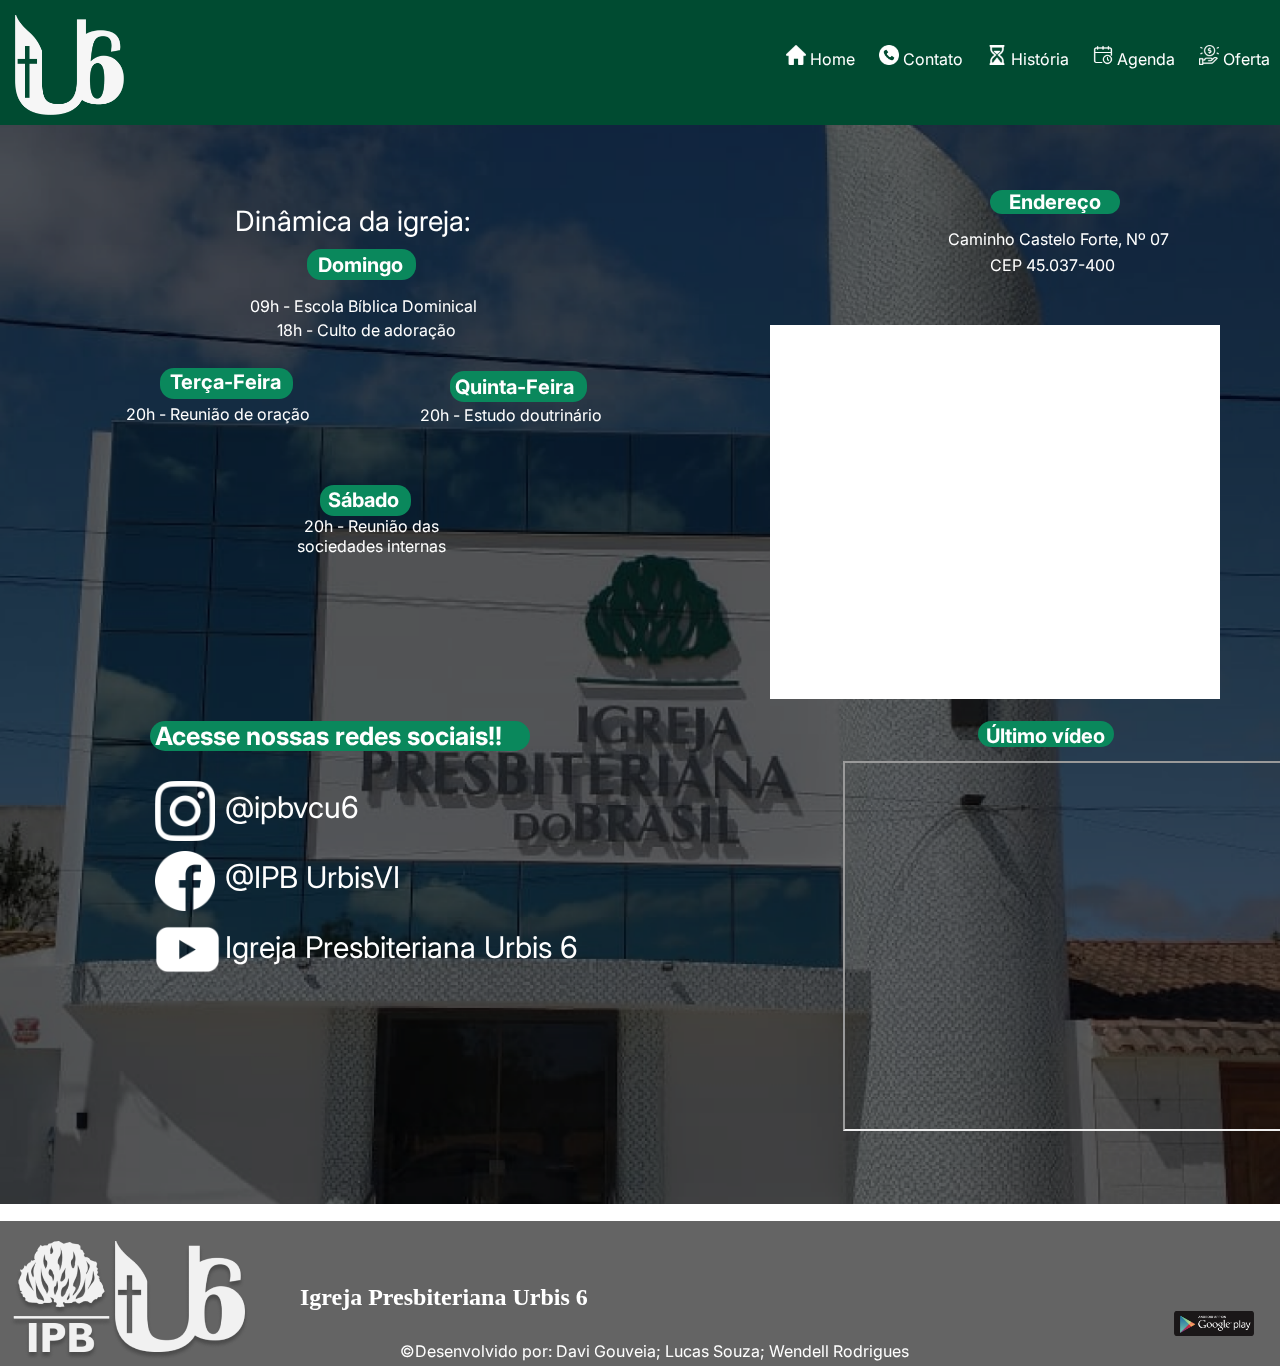
<file: index.html>
<!DOCTYPE html>
<html lang="pt-br">
<head>
	<meta charset="utf-8">
	<meta name="viewport" content="width=device-width, initial-scale=1">
	<meta name="author" content="Davi Gouveia, Lucas Souza, Windell Rodrigues">
	<link rel="stylesheet" type="text/css" href="estilo.css">
	<link rel="shortcut icon" href="imgs\Logo U6 verde.png" type="image/x-icon" />
	<title>Igreja Presbiteriana Urbis 6</title>
	<header>
		<div id="logo"> 
		<a href="index.html"> 
			<img src="imgs\Logo U6 branca.png">
		</a>
		</div>
		<nav id="navegação">
			<ul>
				<li id="home">
					<a href="index.html">
						<img src="imgs\casa 1.png">
						Home
					</a>
				</li>
				<li id="cont">
					<a href="contato.html">
						<img src="imgs\telefone 1.png">
						Contato
					</a>
				</li>
				<li id="hist">
					<a href="historia.html">
						<img src="imgs\ampulheta 1.png">
						História
					</a>
				</li>
				<li id="ag">
					<a href="agenda.html">
						<img src="imgs\agenda.png">
						Agenda
					</a>
				</li>
				<li id="ofe">
					<a href="oferta.html">
						<img src="imgs\dinheiro 1.png">
						Oferta
					</a>
				</li>
			</ul>
		</nav>
	</header>
</head>
<body background="imgs\igreja.png">
	<nav class="geral">
		<div class="dina">Dinâmica da igreja:</div>
			<div class="bloco-dom1">
				<div class="bloco-dom2"></div>
				<div class="dom">Domingo</div>
				<div class="ebd">09h - Escola Bíblica Dominical</div>
				<div class="culto">18h - Culto de adoração</div>
			</div>
			<div class="bloco-ter1">
				<div class="bloco-ter2"></div>
				<div class="ter">Terça-Feira</div>
				<div class="reu-or">20h - Reunião de oração</div>
			</div>
			<div class="bloco-qui1">
				<div class="bloco-qui2"></div>
				<div class="qui">Quinta-Feira</div>
				<div class="estu-dou">20h - Estudo doutrinário</div>
			</div>
			<div class="bloco-sab1">
				<div class="bloco-sab2"></div>
				<div class="sab">Sábado</div>
				<div class="reu-so-in">20h - Reunião das <br/>sociedades internas</div>
			</div>
			<div class="mapbox">
				<iframe  src="https://www.google.com/maps/embed?pb=!1m18!1m12!1m3!1d810.5310739339357!2d-40.83846311840882!3d-14.906014006496491!2m3!1f0!2f0!3f0!3m2!1i1024!2i768!4f13.1!3m3!1m2!1s0x7463adc3f35da33%3A0xe8db83ff7c1cac21!2sIgreja%20Presbiteriana%20do%20Brasil%20-%20Urbis%20VI!5e0!3m2!1spt-BR!2sbr!4v1695684241522!5m2!1spt-BR!2sbr" width="600" height="450" style="border:0;" allowfullscreen="" loading="lazy" referrerpolicy="no-referrer-when-downgrade"></iframe>
			</div>
			<div class="bloco-end1">
				<div class="bloco-end2"></div>
				<div class="end">Endereço</div>
				<div class="cam">Caminho Castelo Forte, Nº 07</div>
				<div class="cep">CEP 45.037-400</div>
			</div>
	</nav>
	<article class="geral">
		<div class="redes1">
			<div class="rede">Acesse nossas redes sociais!!</div>
			<div class="rede-insta">
				<a class="texto-redes-insta" href="https://www.instagram.com/ipbvcu6/?utm_source=ig_web_button_share_sheet&igshid=OGQ5ZDc2ODk2ZA==">
				<img class="insta" src="imgs/instagram.png">
					<span>@ipbvcu6</span>
				</a>
				<a class="texto-redes-face" href="https://www.facebook.com/search/top?q=ipb%20urbis%20vi">
					<img class="face" src="imgs/facebook.png">
						<span>@IPB UrbisVI</span>
				</a>
				<a class="texto-redes-yt" href="https://www.youtube.com/@igrejapresbiterianaurbis6391">
					<img class="yt" src="imgs/youtube.png">
						<span>Igreja Presbiteriana Urbis 6</span>
				</a>
			</div>
		</div>
		<div class="bloco-video1">
			<div class="vid">Último vídeo</div>
			<iframe class="video" src="https://www.youtube.com/embed/kwhke8oIJhM" width="420" height="400"></iframe>
		</div>
		</article>
<footer>
	<img id="img-rodape" src="imgs\Logo IPBU6.png">
	<h1>Igreja Presbiteriana Urbis 6</h1>
	<a href="https://play.google.com/store/apps/details?id=br.org.presbiterianaurbis6.appEK1460&hl=pt_BR&gl=US" target="_blank"><img id="play" src="imgs\playstore.png"> </a>
	<p class="rodape">&copy;Desenvolvido por: Davi Gouveia; Lucas Souza; Wendell Rodrigues</p>
</footer>
</body>
</html>
</file>
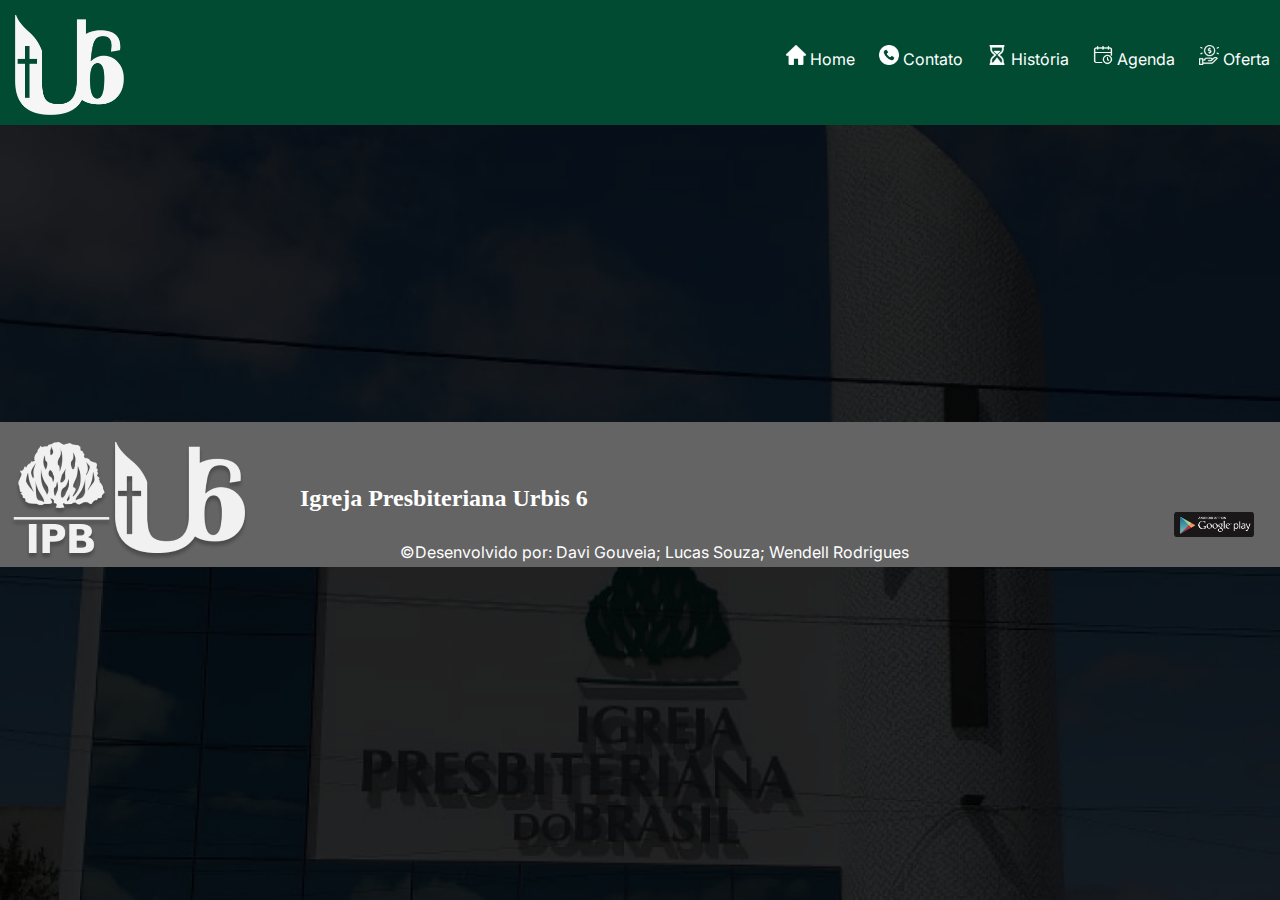
<file: agenda.html>
<!DOCTYPE html>
<html lang="pt-br">
<head>
	<meta charset="utf-8">
	<meta name="viewport" content="width=device-width, initial-scale=1">
	<meta name="author" content="Davi Gouveia, Lucas Souza, Windell Rodrigues">
	<link rel="stylesheet" type="text/css" href="estilo.css">
	<link rel="shortcut icon" href="imgs\Logo U6 verde.png" type="image/x-icon" />
	<title>Igreja Presbiteriana Urbis 6</title>
	<header>
		<div id="logo"> 
		<a href="index.html"> 
			<img src="imgs\Logo U6 branca.png">
		</a>
		</div>
		<nav id="navegação">
			<ul>
				<li id="home">
					<a href="index.html">
						<img src="imgs\casa 1.png">
						Home
					</a>
				</li>
				<li id="cont">
					<a href="contato.html">
						<img src="imgs\telefone 1.png">
						Contato
					</a>
				</li>
				<li id="hist">
					<a href="historia.html">
						<img src="imgs\ampulheta 1.png">
						História
					</a>
				</li>
				<li id="ag">
					<a href="agenda.html">
						<img src="imgs\agenda.png">
						Agenda
					</a>
				</li>
				<li id="ofe">
					<a href="oferta.html">
						<img src="imgs\dinheiro 1.png">
						Oferta
					</a>
				</li>
			</ul>
		</nav>
	</header>
</head>
<body background="imgs/background-histo.png" class="geral">
    <iframe src="https://embed.styledcalendar.com/#ckQrZNXWSIf2JxxK1mKz" title="Styled Calendar" class="styled-calendar-container" data-cy="calendar-embed-iframe"></iframe>
<script async type="module" src="https://embed.styledcalendar.com/assets/parent-window.js"></script>
</body>
<footer>
	<img id="img-rodape" src="imgs\Logo IPBU6.png">
	<h1>Igreja Presbiteriana Urbis 6</h1>
	<a href="https://play.google.com/store/apps/details?id=br.org.presbiterianaurbis6.appEK1460&hl=pt_BR&gl=US" target="_blank"><img id="play" src="imgs\playstore.png"> </a>
	<p class="rodape">&copy;Desenvolvido por: Davi Gouveia; Lucas Souza; Wendell Rodrigues</p>
</footer>
</body>
</html>
</file>
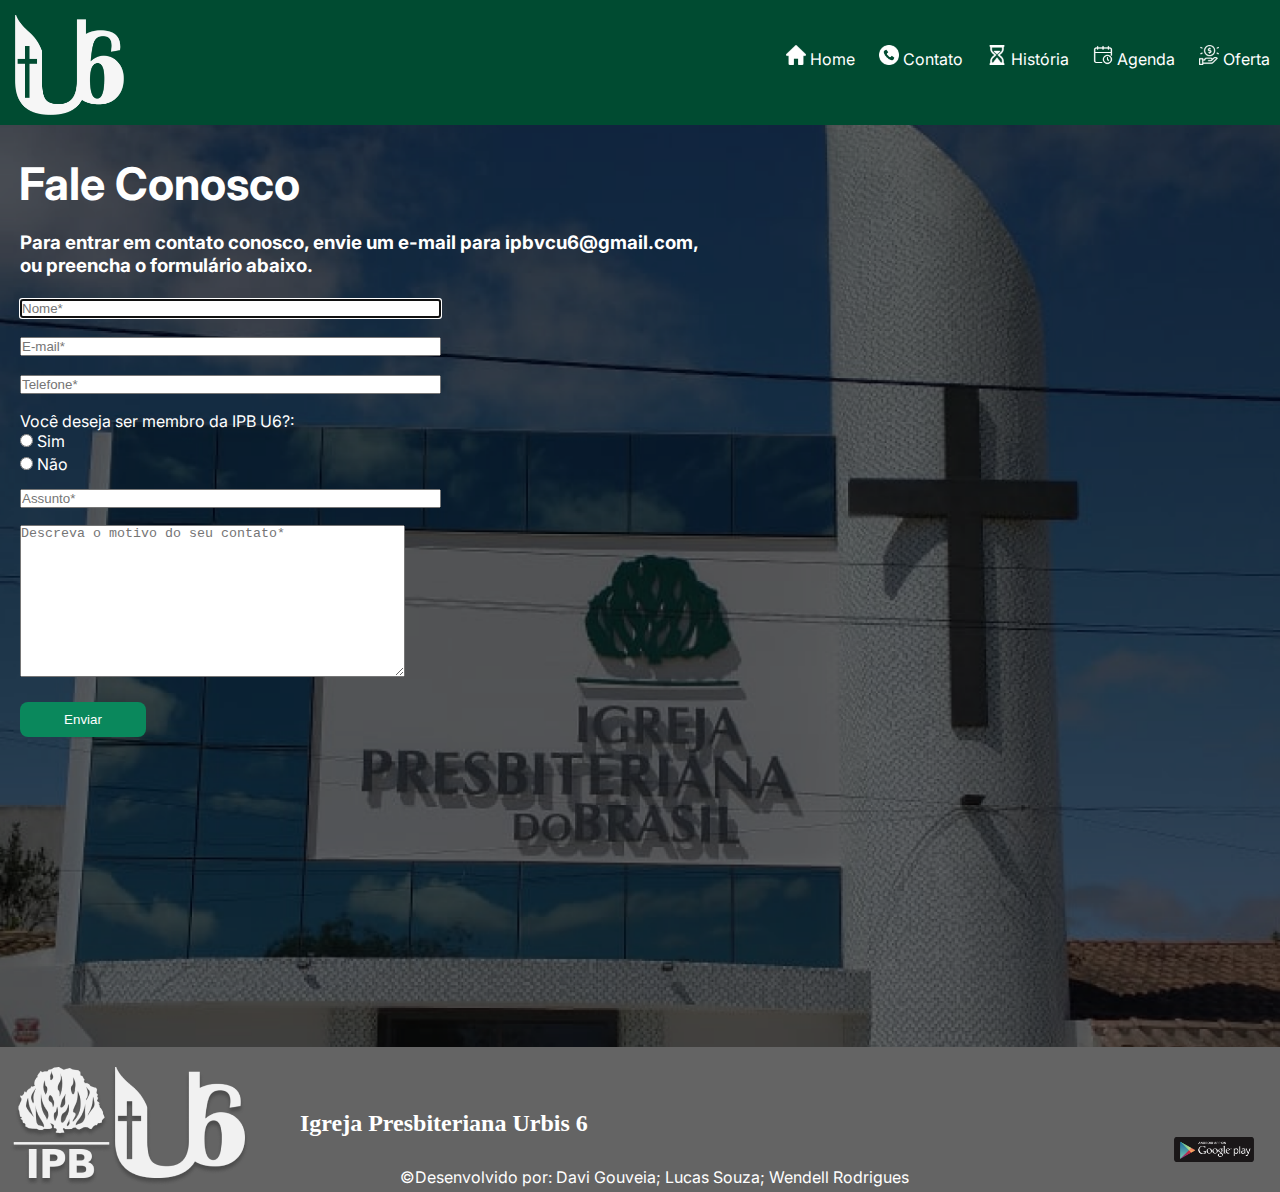
<file: contato.html>
<!DOCTYPE html>
<html lang="pt-br">
<head>
    <meta cherset="utf-8">
    <meta name="viewport" content="width=device-width, initial-scale=1">
    <meta name="author" content="Davi Gouveia, Lucas Souza, Windell Rodrigues">
    <link rel="stylesheet" type="text/css" href="estilo.css">
    <link rel="shortcut icon" href="imgs\Logo U6 verde.png" type="image/x-icon" />
    <title>Igreja Presbiteriana Urbis 6</title>
    <header>
        <div id="logo"> 
        <a href="index.html"> 
            <img src="imgs\Logo U6 branca.png"> 
        </a>
        </div>
        <nav id="navegação">
            <ul >
                <li id="home">
                        <a href="index.html">
                            <img src="imgs\casa 1.png">
                            Home
                        </a>
                    </li>
                    <li id="cont">
                        <a href="contato.html">
                            <img src="imgs\telefone 1.png">
                            Contato
                        </a>
                    </li>
                    <li id="hist">
                        <a href="historia.html">
                            <img src="imgs\ampulheta 1.png">
                            História
                        </a>
                    </li>
                    <li id="ag">
                        <a href="agenda.html">
                            <img src="imgs\agenda.png">
                            Agenda
                        </a>
                    </li>
                    <li id="ofe">
                        <a href="oferta.html">
                            <img src="imgs\dinheiro 1.png">
                            Oferta
                        </a>
                    </li>
            </ul>
        </nav>
    </header>
</head>
<body background="imgs\igreja.png">
    <nav class="geral">
        <h2>Fale Conosco</h2>
        <h3>Para entrar em contato conosco, envie um e-mail para <a href="ipbvcu6@gmail.com">ipbvcu6@gmail.com</a>, 
        <br>
        ou preencha o formulário abaixo.</h3>
    </nav>
<form class="geral coluna">
    <p><input type="text" name="nome" required="" autofocus="" minlength="3" size="50" placeholder="Nome*"></p>
    <p><input type="email" name="e-mail" required="" size="50" placeholder="E-mail*"></p>
    <p><input type="text" name="celular" maxlength="11" size="50" placeholder="Telefone*"></p>
    <p>Você deseja ser membro da IPB U6?: 
        <br>
        <input type="radio" name="transf" value="sim"> Sim
        <br>
        <input type="radio" name="transf" value="não"> Não</p>
    <p><input type="text" name="assunto" required="" size="50" placeholder="Assunto*"></p>
    <textarea rows="10" cols="60" required="" maxlength="150" placeholder="Descreva o motivo do seu contato*"></textarea>
    <button class="enviar" type="submit" name="enviar">Enviar</button>
</form>
<p class="form-contato"></p>
<footer>
    <img id="img-rodape" src="imgs\Logo IPBU6.png">
    <h1>Igreja Presbiteriana Urbis 6</h1>
    <a href="https://play.google.com/store/apps/details?id=br.org.presbiterianaurbis6.appEK1460&hl=pt_BR&gl=US" target="_blank"><img id="play" src="imgs\playstore.png"> </a>
    <p class="rodape">&copy;Desenvolvido por: Davi Gouveia; Lucas Souza; Wendell Rodrigues</p>
</footer>
</body>
</html>
</file>
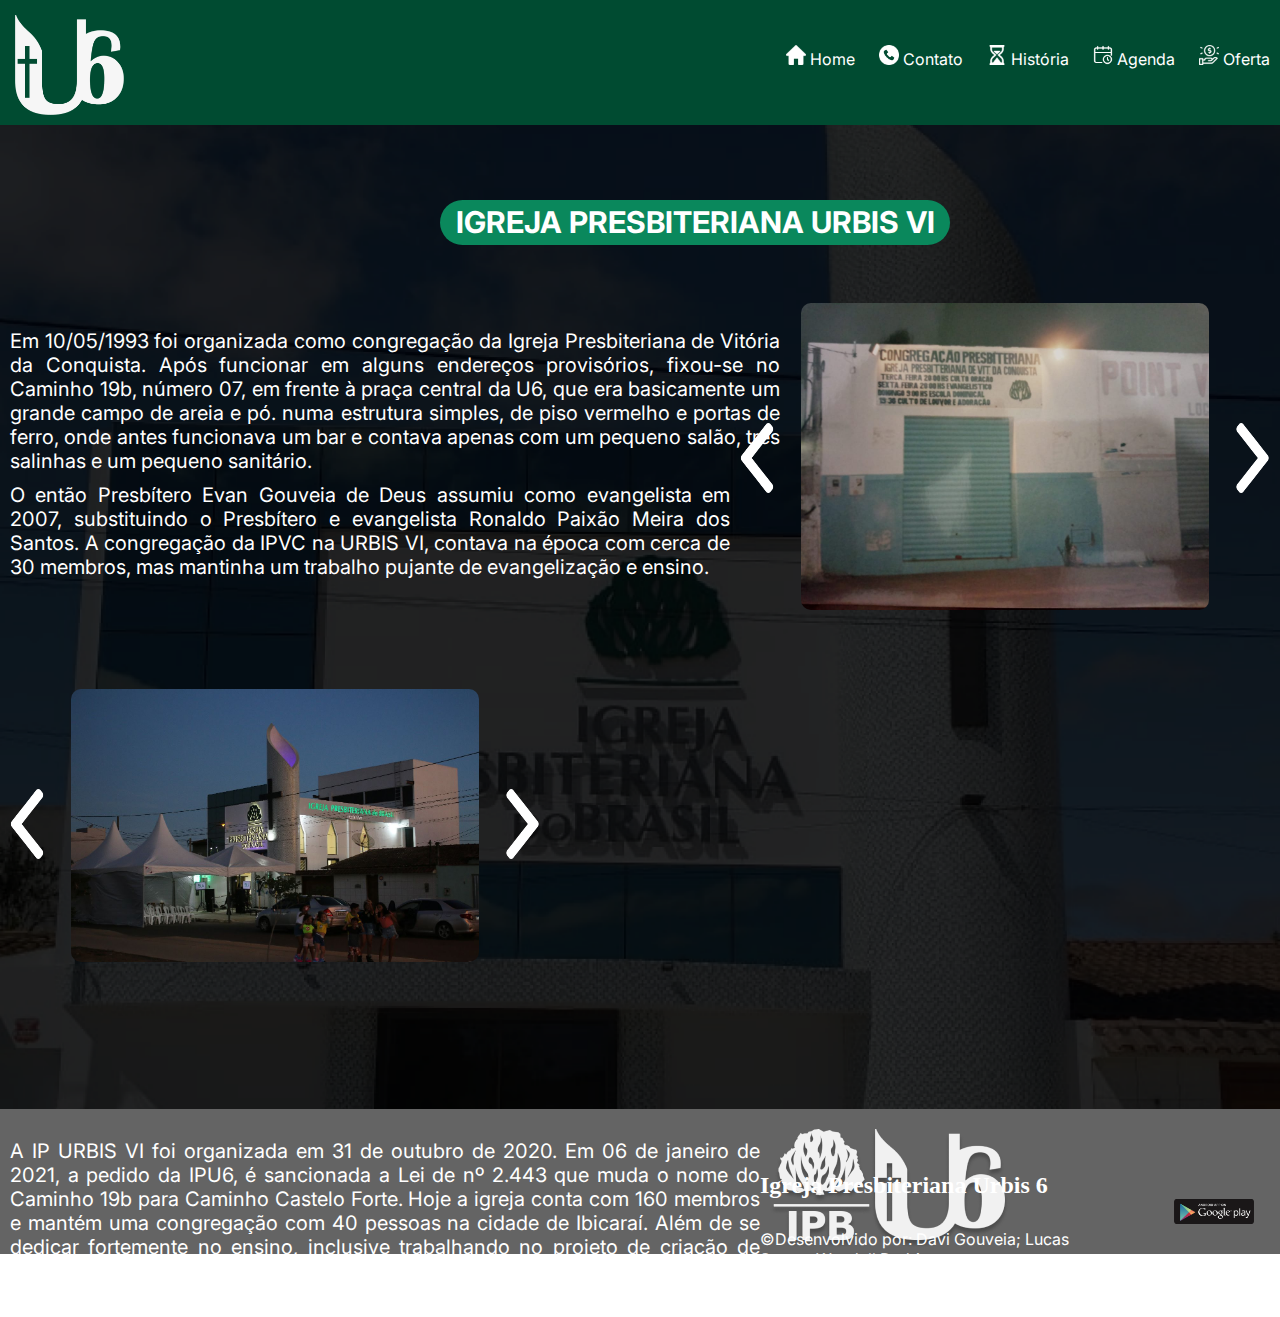
<file: historia.html>
<!DOCTYPE html>
<html lang="pt-br">
<head>
	<meta charset="utf-8">
	<meta name="viewport" content="width=device-width, initial-scale=1">
	<meta name="author" content="Davi Gouveia, Lucas Souza, Windell Rodrigues">
	<link rel="stylesheet" type="text/css" href="estilo.css">
	<link rel="shortcut icon" href="imgs\Logo U6 verde.png" type="image/x-icon" />
	<title>Igreja Presbiteriana Urbis 6</title>
	<header>
		<div id="logo"> 
		<a href="index.html"> 
			<img src="imgs\Logo U6 branca.png">
		</a>
		</div>
		<nav id="navegação">
			<ul>
				<li id="home">
					<a href="index.html">
						<img src="imgs\casa 1.png">
						Home
					</a>
				</li>
				<li id="cont">
					<a href="contato.html">
						<img src="imgs\telefone 1.png">
						Contato
					</a>
				</li>
				<li id="hist">
					<a href="historia.html">
						<img src="imgs\ampulheta 1.png">
						História
					</a>
				</li>
				<li id="ag">
					<a href="agenda.html">
						<img src="imgs\agenda.png">
						Agenda
					</a>
				</li>
				<li id="ofe">
					<a href="oferta.html">
						<img src="imgs\dinheiro 1.png">
						Oferta
					</a>
				</li>
			</ul>
		</nav>
	</header>
</head>
<body background="imgs/background-histo.png">
	<div class="igreja geral">IGREJA PRESBITERIANA URBIS VI</div>
	<p class="texto1 geral">Em 10/05/1993 foi organizada como congregação da Igreja Presbiteriana de Vitória da Conquista. Após funcionar em alguns endereços provisórios, fixou-se no Caminho 19b, número 07, em frente à praça central da U6, que era basicamente um grande campo de areia e pó. numa estrutura simples, de piso vermelho e portas de ferro, onde antes funcionava um bar e contava apenas com um pequeno salão, três salinhas e um pequeno sanitário.</p>
	<div id="container-slider1" class="geral">
		<button id="prev-button1"><img src="imgs/arrow1.png" alt="prev-button1"></button>
		<div id="container-images1" class="geral">
			<img src="fotos_hist/Imagem1.jpg" class="slider hidden">
			<img src="fotos_hist/Imagem2.jpg" class="slider">
			<img src="fotos_hist/Imagem9.png" class="slider">
			<img src="fotos_hist/Imagem4.jpg" class="slider">
			<img src="fotos_hist/Imagem5.jpg" class="slider">
			<img src="fotos_hist/Imagem5-1.jpg" class="slider">
			<img src="fotos_hist/Imagem6.jpg" class="slider">
			<img src="fotos_hist/Imagem7.jpg" class="slider">
			<img src="fotos_hist/Imagem8.jpg" class="slider">
			<img src="fotos_hist/Imagem3.jpg" class="slider">
			<img src="fotos_hist/Imagem9-1.jpg" class="slider">
			<img src="fotos_hist/Imagem10-1.jpg" class="slider">
		</div>
		<button id="next-button1"><img src="imgs/arrow1.png" alt="next-button1"></button>
	</div>
	<p class="texto2 geral">O então Presbítero Evan Gouveia de Deus assumiu como evangelista em 2007, substituindo o Presbítero e evangelista Ronaldo Paixão Meira dos Santos. A congregação da IPVC na URBIS VI, contava na época com cerca de 30 membros, mas mantinha um trabalho pujante de evangelização e ensino.</p>
    <article id="pag-hist" class="geral">
		<div id="container-slider2">
			<button id="prev-button2"><img src="imgs/arrow2.png" alt="prev-button2"></button>
			<div id="container-images2" class="geral">
				<img src="fotos_hist/Imagem11.jpg" class="slider2 on2">
				<img src="fotos_hist/Imagem13.png" class="slider2">
				<img src="fotos_hist/Imagem12.png" class="slider2">
				<img src="fotos_hist/Imagem14.png" class="slider2">
				<img src="fotos_hist/Imagem15.jpg" class="slider2">
				<img src="fotos_hist/Imagem16.png" class="slider2">
			</div>
			<button id="next-button2"><img src="imgs/arrow2.png" alt="next-button2"></button>
		</div>
	<p class="texto3 geral">A IP URBIS VI foi organizada em 31 de outubro de 2020. Em 06 de janeiro de 2021, a pedido da IPU6, é sancionada a Lei de nº 2.443 que muda o nome do Caminho 19b para Caminho Castelo Forte. Hoje a igreja conta com 160 membros e mantém uma congregação com 40 pessoas na cidade de Ibicaraí. Além de se dedicar fortemente no ensino, inclusive trabalhando no projeto de criação de instituto de educação teológica, a igreja também atua na área da Ação Social através do Projeto Mackenzie Solidário.</p>
	</article>
<footer>
        <img id="img-rodape" src="imgs\Logo IPBU6.png">
        <h1>Igreja Presbiteriana Urbis 6</h1>
        <a href="https://play.google.com/store/apps/details?id=br.org.presbiterianaurbis6.appEK1460&hl=pt_BR&gl=US" target="_blank"><img id="play" src="imgs\playstore.png"> </a>
        <p class="rodape">&copy;Desenvolvido por: Davi Gouveia; Lucas Souza; Wendell Rodrigues</p>
</footer>
<script src="programa.js"></script>
</body>
</html>
</file>
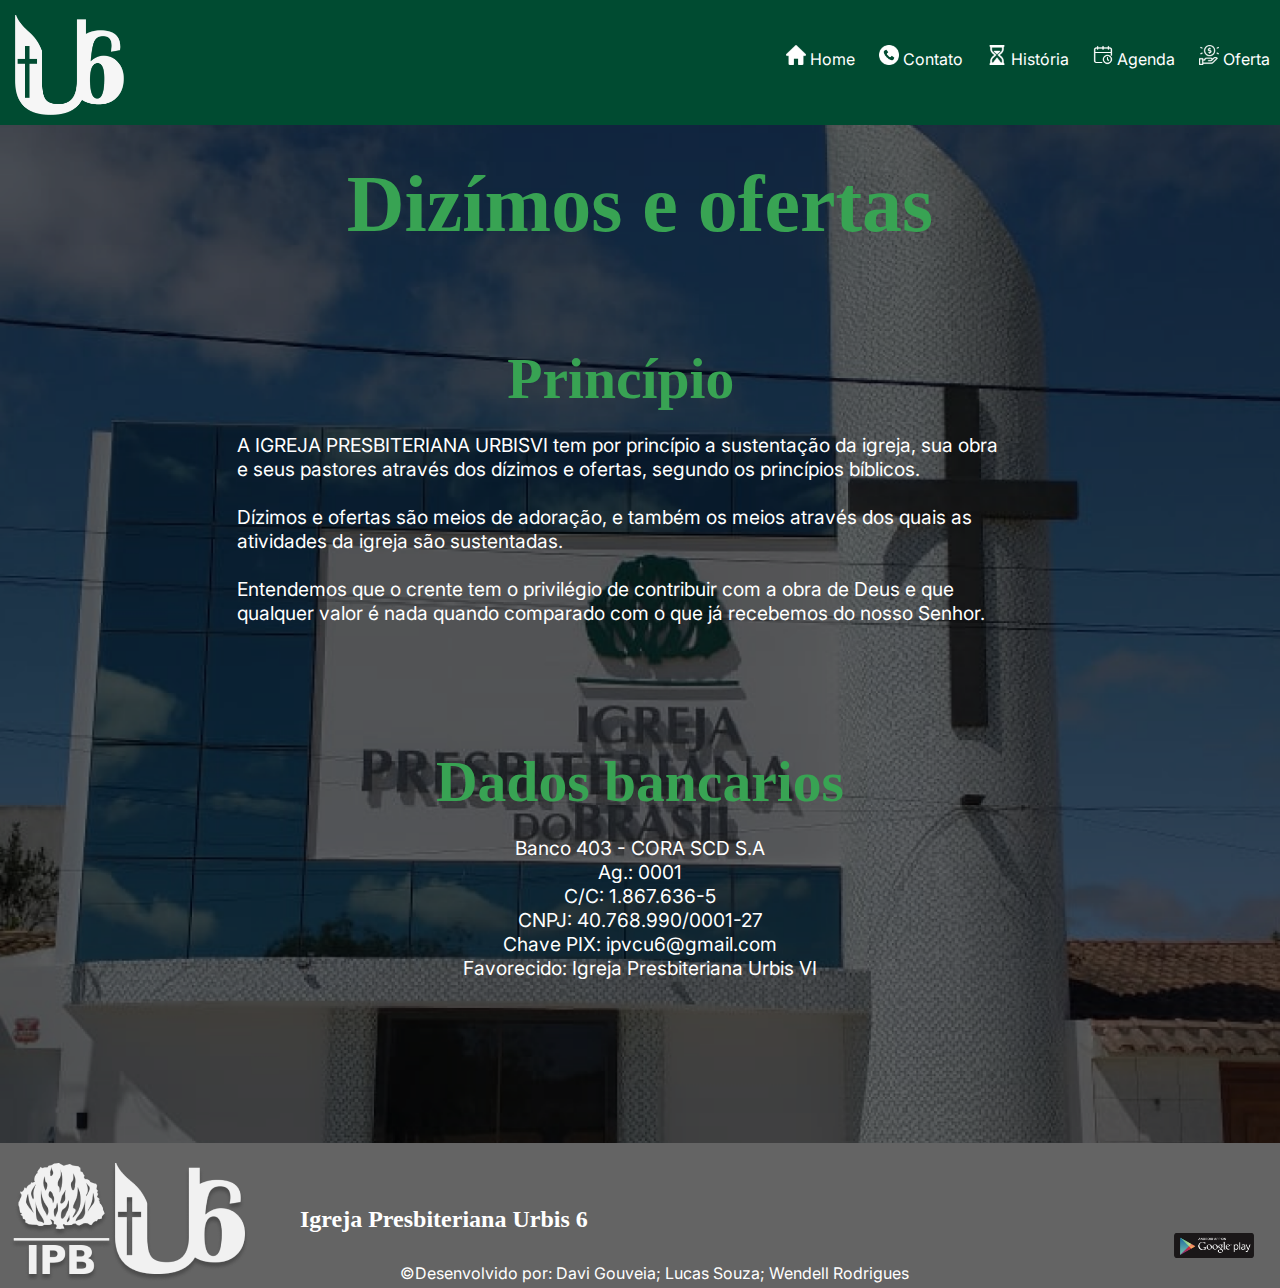
<file: oferta.html>
<!DOCTYPE html>
<html lang="pt-br">
<head>
	<meta charset="utf-8">
	<meta name="viewport" content="width=device-width, initial-scale=1">
	<link rel="stylesheet" type="text/css" href="estilo.css">
	<link rel="shortcut icon" href="imgs\Logo U6 verde.png" type="image/x-icon" />
	<title>Igreja Presbiteriana Urbis 6</title>
	<header>
		<div id="logo"> 
		<a href="index.html"> 
			<img src="imgs\Logo U6 branca.png">
		</a>
		</div>
		<nav id="navegação">
			<ul>
				<li id="home">
					<a href="index.html">
						<img src="imgs\casa 1.png">
						Home
					</a>
				</li>
				<li id="cont">
					<a href="contato.html">
						<img src="imgs\telefone 1.png">
						Contato
					</a>
				</li>
				<li id="hist">
					<a href="historia.html">
						<img src="imgs\ampulheta 1.png">
						História
					</a>
				</li>
				<li id="ag">
					<a href="agenda.html">
						<img src="imgs\agenda.png">
						Agenda
					</a>
				</li>
				<li id="ofe">
					<a href="oferta.html">
						<img src="imgs\dinheiro 1.png">
						Oferta
					</a>
				</li>
			</ul>
		</nav>
	</header>
</head>
<body background="imgs\igreja.png">
	<div class="geral">
		<main>
			<h5 class="titulo">Dizímos e ofertas</h5>
			<article id="prime">
				<h4>Princípio</h4><br>
				<p>	
					A IGREJA PRESBITERIANA URBISVI tem por princípio a sustentação da igreja, sua obra e seus pastores através dos dízimos e ofertas, segundo os princípios bíblicos.<br><br>

					Dízimos e ofertas são meios de adoração, e também os meios através dos quais as atividades da igreja são sustentadas.<br><br>

					Entendemos que o crente tem o privilégio de contribuir com a obra de Deus e que qualquer valor é nada quando comparado com o que já recebemos do nosso Senhor.
				</p>
			</article>
			<article id="sec">
				<h4>Dados bancarios</h4><br>
				<p>
					Banco 403 - CORA SCD S.A<br>
					Ag.: 0001<br>
					C/C: 1.867.636-5<br>
					CNPJ: 40.768.990/0001-27<br>
					Chave PIX: ipvcu6@gmail.com<br>
					Favorecido: Igreja Presbiteriana Urbis VI<br>
				</p>
			</article>
		</main>
	</div>
<footer>
	<img id="img-rodape" src="imgs\Logo IPBU6.png">
	<h1>Igreja Presbiteriana Urbis 6</h1>
	<a href="https://play.google.com/store/apps/details?id=br.org.presbiterianaurbis6.appEK1460&hl=pt_BR&gl=US" target="_blank"><img id="play" src="imgs\playstore.png"> </a>
	<p class="rodape">&copy;Desenvolvido por: Davi Gouveia; Lucas Souza; Wendell Rodrigues</p>
</footer>
</body>
</html>
</file>
<file: estilo.css>
@import url('https://fonts.googleapis.com/css2?family=Dela+Gothic+One&family=Inter:wght@700&display=swap');

* {
	margin: 0;
	padding: 0;
	box-sizing: border-box;
}

body {
	margin: 0;
}

header div {
	background-color: #004B31;
	width: 100%;
	height: 125px;
	text-align: Left;
}

#logo img{
	margin-top: 15px;
	width: 124px;
	height: 100px;
	padding-left: 15px;
}

#navegação ul {
  	text-align: right;
  	list-style: none;
  	padding: 0;
  	margin: 0 auto;
  	margin-top: -90px;
  	font-family: 'Inter', sans-serif;
}

#navegação ul li {
	display: inline;
}

#navegação ul li a{
	display: inline-block;
	padding: 10px;
	text-decoration: none;
	color: #FFF;
	transition:.5s;
}

#navegação ul li a:hover{
	background-color: #05FFA8;
}

#home img {
	width: 20px;
	height: 20px;
}

#cont img {
	width: 20px;
	height: 20px;
}

#hist img {
	width: 20px;
	height: 20px;
}

#ag img {
	width: 20px;
	height: 20px;
}

#ofe img {
	width: 20px;
	height: 20px;
}

article {
	width: 100%;
	height: 500px;
	margin-top: 150px;
	position: relative;
	align-items: center;
}

footer {
	background-color: #646464;
	width: 100%;
	height: 145px;
	margin-top: 10px;
}

#img-rodape {
	margin-top: 20px;
}

#play {
	width: 80px;
	height: 25px;
	float: right;
	margin-top: 0px;
	margin-right: 2%;
}

h1 {
	color: white;
	font-size: 24px;
	margin-left: 300px;
	margin-top: -80px;
}

h2 {
	color:white;
    font-size: 45px;
    margin-top: 6%;
    margin-left: 1.5%;
	margin-bottom: 20px;
	font-family: Inter;
}
p {
	color: white;
	margin-bottom: 10px;
	font-family: Inter;
	border-radius: 10px;
}

p input{
	margin-bottom: 7px;
}

h3 {
	margin-left: 20px;
	color: white;
	font-family: Inter;
	margin-bottom: 20px;
}

h3 a {
	text-decoration: none;
	color: white;
}

form {
	margin-left: 20px;
	font-family: Inter;
	display: flex;
}

.coluna{
	flex-direction: column;
}

iframe {
	width: 450px;
	height: 370px;
	text-align: right;
}
.mapbox {
	float: right;
	background: #FFF;
	text-align: right;
	margin-right: 60px;
	margin-top: -160px;
	padding: 0;
}

body {
	background-attachment: scroll;
	background-size: 100%;
	background-repeat: no-repeat;
}

.rodape {
	color: #FFF;
	width: 700px;
	margin-top: 30px;
	margin-left: 400px;
}

.dina { 
	color: white;
	font-size: 28px;
	font-family: Inter;
	font-weight: 700px;
	margin-top: 125px;
	margin-left: 235px;
}

.geral{
	animation: transitionIn 0.75s;
}


@keyframes transitionIn{

	from{
		opacity: 0;
		transform: rotateX(-10deg);
	}

	to{
		opacity: 1;
		transform: rotateX(0);
	}
}

.bloco-dom1 {
	width: 200px; 
	height: 200px; 
	position: relative;
}

.bloco-dom2 {
	width: 109.29px; 
	height: 31.38px; 
	left: 307px; 
	top: 11px; 
	position: absolute; 
	background: #0A885C; 
	border-radius: 14px
}

.dom {
	width: 95.23px; 
	height: 25.97px; 
	left: 318px; 
	top: 15px; 
	position: relative; 
	color: white; 
	font-size: 20px; 
	font-family: Inter; 
	font-weight: 700; 
	word-wrap: break-word;
}

.ebd {
	width: 246.18px; 
	height: 21.10px; 
	left: 30px; 
	top: -93px;
	position: relative;
	color: white; 
	font-size: 16px; 
	font-family: Inter; 
	font-weight: 400;
	margin-top: 125px;
	margin-left: 220px;
}

.culto {
	width: 197.49px; 
	height: 21.10px; 
	left: 277px; 
	top: -90px; 
	position: relative;
	color: white;
	font-size: 16px;
	font-family: Inter;
	font-weight: 400;
	word-wrap: break-word 
}

.bloco-ter1 {
	width: 200px;
	height: 100%;
	position: relative;
}

.bloco-ter2 {
	width: 133.10px; 
	height: 31.38px; 
	left: 160px; 
	top: -70px; 
	position: absolute; 
	background: #0A885C; 
	border-radius: 14px;
}

.ter {
	width: 121.20px; 
	height: 25.97px; 
	left: 165px; 
	top: -68px; 
	position: relative; 
	text-align: center; 
	color: white; 
	font-size: 20px; 
	font-family: Inter; 
	font-weight: 700; 
	word-wrap: break-word;
}

.reu-or {
	width: 201.82px; 
	height: 21.10px; 
	left: 126px; 
	top: -60px; 
	position: relative; 
	color: white; 
	font-size: 16px; 
	font-family: Inter; 
	font-weight: 400; 
	word-wrap: break-word;
}

.bloco-qui1{
	width: 100%; 
	height: 100%; 
	position: relative;
}

.bloco-qui2 {
	width: 136.89px; 
	height: 31.38px; 
	left: 450px; 
	top: -114px; 
	position: absolute;
	background: #0A885C; 
	border-radius: 14px;
}

.qui {
	width: 132.56px; 
	height: 25.97px; 
	left: 455px; 
	top: -110px; 
	position: absolute; 
	color: white; 
	font-size: 20px; 
	font-family: Inter; 
	font-weight: 700; 
	word-wrap: break-word;
}

.estu-dou {
	width: 201.82px; 
	height: 21.10px; 
	left: 420px; 
	top: -80px; 
	position: absolute; 
	color: white; 
	font-size: 16px; 
	font-family: Inter; 
	font-weight: 400; 
	word-wrap: break-word;
}

.bloco-sab1 {
	width: 100%; 
	height: 100%; 
	position: relative;
}

.bloco-sab2 {
	width: 91.44px; 
	height: 31.38px; 
	left: 320px; 
	top: -0px; 
	position: absolute; 
	background: #0A885C; 
	border-radius: 14px;
}

.sab {
	width: 80.62px; 
	height: 25.97px; 
	left: 328px; 
	top: 3.01px; 
	position: absolute; 
	color: white; 
	font-size: 20px; 
	font-family: Inter; 
	font-weight: 700; 
	word-wrap: break-word;
}

.reu-so-in {
	width: 164.48px; 
	height: 42.20px; 
	left: 289px; 
	top: 31.38px; 
	position: absolute; 
	text-align: center; 
	color: white; 
	font-size: 16px; 
	font-family: Inter; 
	font-weight: 400; 
	word-wrap: break-word;
}

.bloco-end1 {
	width: 200px; 
	height: 100%; 
	position: relative;
}

.end {
	width: 130px;
	left: 990px; 
	top: -295px; 
	position: relative; 
	color: white; 
	font-size: 20px; 
	font-family: Inter;
	font-weight: 700; 
	word-wrap: break-word;
	background-color: #0A885C;
	border-radius: 30px;
	text-align: center;
}

.cam {
	width: 250px; 
	height: 26px; 
	left: 948px; 
	top: -280px; 
	position: relative; 
	color: white; 
	font-size: 16px; 
	font-family: Inter; 
	font-weight: 400; 
	word-wrap: break-word;
}

.cep {
	width: 200px; 
	height: 26px; 
	left: 990px; 
	top: -280px; 
	position: relative; 
	color: white; 
	font-size: 16px; 
	font-family: Inter; 
	font-weight: 400; 
	word-wrap: break-word;
}

.enviar{
    width: 10%;
    float: left;
    padding: 10px 10px;
    background-color: #0A885C;
    border: none;
    border-radius: 8px;
    color: #ffffff;
    font-weight: 400;
	cursor: pointer;

}

.form-contato{
	height: 300px;
}

textarea {
	float: left;
	width: 385px;
	margin-bottom: 2%;
}

.bloco-video1 {
	width: 450px; 
	height: 520px;
	left: 778px;
	position: absolute;
}

.video{
	margin-top: 200px;
	left: 65px;
	bottom: 100px;
	position: absolute;
}

.vid {
	width: 135.62px; 
	height: 25.97px; 
	position: absolute; 
	color: white; 
	font-size: 20px; 
	font-family: Inter; 
	font-weight: 700; 
	word-wrap: break-word;
	background: #0A885C;
	border-radius: 30px;
	padding-left: 8px;
	padding-top: 3px;
	left: 200px;
	top: 10px;
}

.redes1{
	width: 450px; 
	height: 50px; 
	display: flex;
	align-items: center;
	position: absolute;
}

.rede {
	width: 380px; 
	position: absolute; 
	color: white;
	font-size: 25px; 
	font-family: Inter; 
	font-weight: 700; 
	word-wrap: break-word;
	background: #0A885C;
	border-radius: 30px;
	padding-left: 5px;
	padding-right: 5px;
	left: 150px;
}

.insta{
	width: 60px;
	height: 60px;
	position: absolute;
	top: 50px;
}

.face{
	width: 60px;
	height: 60px;
	position: absolute;
	top: 50px;
}

.yt{
	width: 65px;
	height: 47px;
	position: absolute;
	top: 55px;
}

span{
	text-decoration: none;
	color:#FFF;
	font-size: 30px;
	font-family: Inter;
	position: absolute;
	top: 58px;
	left: 70px;
}

.texto-redes-insta{
	text-decoration: none;
	color:#FFF;
	font-size: 30px;
	font-family: Inter;
	position: absolute;
	top: 20px;
	left: 155px;
}

.texto-redes-face{
	text-decoration: none;
	color:#FFF;
	font-size: 30px;
	font-family: Inter;
	position: absolute;
	width: 300px;
	top: 90px;
	left: 155px;
}

.texto-redes-yt{
	text-decoration: none;
	color:#FFF;
	font-size: 30px;
	font-family: Inter;
	position: absolute;
	width: 600px;
	top: 160px;
	left: 155px;
}

#container-slider1{
	display: flex;
	width: 550px;
	min-height: 30vh;
	align-items: top;
	float: right;
	gap: 1rem;
	margin-top: -180px;
}
  
#container-images1{
	position: relative;
	display: flex;
	justify-content: right;
	width: 600px;
}

#container-slider2{
	display: flex;
	width: 550px;
	min-height: 50vh;
	align-items: top;
	float: left;
	gap: 1rem;
	margin-top: -40px;
}

#container-images2{
	position: relative;
	display: flex;
	justify-content: right;
	width: 600px;
}

.slider {
	opacity: 0;
	transition: opacity .2s;
	position: absolute;
	width: 100%;
	border-radius: 10px;
}

.slider2 {
	opacity: 0;
	transition: opacity .2s;
	position: absolute;
	width: 100%;
	border-radius: 10px;
}

.hidden {
	opacity: 1;
}

.on2 {
	opacity: 1;
}

#prev-button1, #next-button1{
	width: 80px;
	height: 70px;
	border: none;
	background-color: transparent;
	cursor: pointer;
	margin-top: 120px;
}
  
#prev-button1 img, #next-button1 img{
	width: 100%;
	height: 100%;
}
  
#prev-button1{
	transform: rotate(180deg);
}

#prev-button2, #next-button2{
	width: 80px;
	height: 70px;
	border: none;
	background-color: transparent;
	cursor: pointer;
	margin-top: 100px;
}
  
#prev-button2 img, #next-button2 img {
	width: 100%;
	height: 100%;
}
  
#prev-button2{
	transform: rotate(180deg);
}

.igreja{
	width: 510px; 
	height: 45px; 
	position: absolute; 
	color: white; 
	font-size: 30px; 
	font-family: Inter; 
	font-weight: 700; 
	word-wrap: break-word;
	background: #0A885C;
	border-radius: 30px;
	padding-top: 4px;
	left: 440px;
	top: 200px;
	text-align: center;
}

#pag-hist{
	width: 100%;
	height: 370px;
	margin-top: 150px;
	position: relative;
	align-items: center;
}

.texto1{
	font-size: 20px;
	font-family: Inter;
	color: #FFF;
	text-align: justify;
	width: 770px;
	margin-top: 250px;
	margin-left: 10px;
}

.texto2{
	font-size: 20px;
	font-family: Inter;
	color: #FFF;
	text-align: justify;
	width: 780px;
	margin-left: 10px;
}

.texto3{
	font-size: 20px;
	font-family: Inter;
	color: #FFF;
	text-align: justify;
	width: 750px;
	margin-left: 10px;
	float: left;
}


::-webkit-scrollbar{
	background-color: #646464;
	width: 3px;
}

::-webkit-scrollbar-thumb{
	background-color: #05FFA8;
	border-radius: 90px;
}

.styled-calendar-container{
	width: 70%; 
	height: 30%; 
	border: none; 
	padding: center; 
	text-align: center; 
	margin-top: 7%; 
	margin-left: 17%;
	margin-bottom: 7%;
}

h4{
	color: rgb(56, 163, 83);
	font-size: 3em;
	text-align: center;
}
	
main{
	text-align: center;
}
	
#prime{
	height: 20em;
	width: 40em;
	margin-top: 5em;
	display: inline-block;
	text-align: left;
	margin-right: 2em;
	font-size: 1.2em;
}
	
	
#sec{
	height: 20em;
	font-size: 1.2em;
	width: 40em;
	margin-top: 1em;
	display: inline-block;
	text-align: center;
}

.titulo{
	margin-top:1em ;
	font-size: 5em;
	color: rgb(56, 163, 83);
}
</file>
